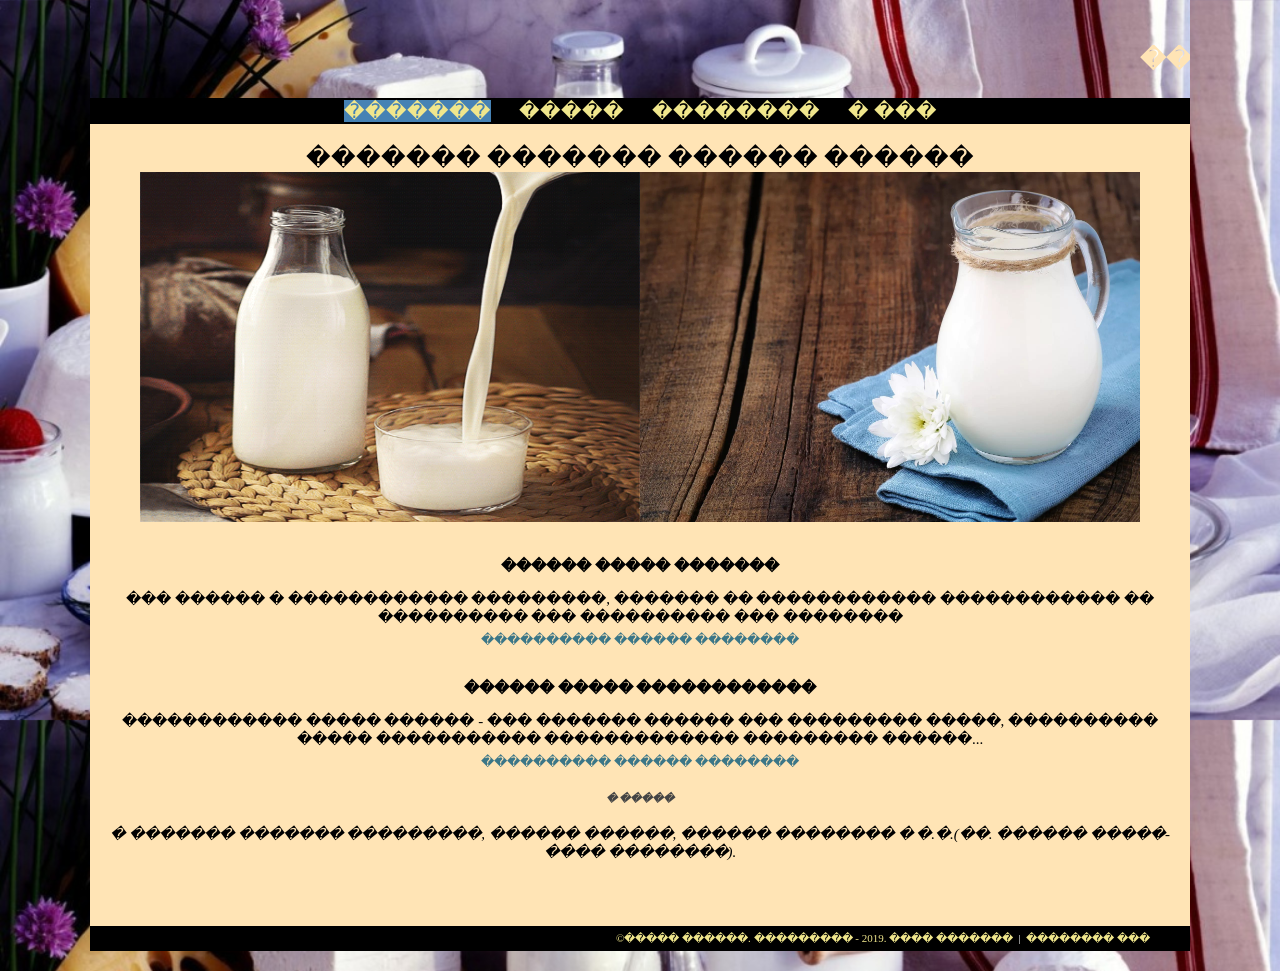
<file: index.html>
<!DOCTYPE html>
<html>
<head>
	<title>������� ������� ������ ������</title>
	<meta content="������� ������� ������ �������� � ������ ������������� ������" name="description">
	<link href="style.css" rel="stylesheet" type="text/css">
</head>
<body>
	<div id="container">
		<header>
			<marquee loop="1" behavior="slide"><strong>��������� ����� ��� �������� ������������</strong></marquee>
		</header>
		<div id="menu">
			<nav>
				<a class="active" href="index.html">�������</a>&nbsp; &nbsp; &nbsp; &nbsp;<a href="price.html">�����</a>&nbsp; &nbsp; &nbsp; &nbsp;<a href="contact.html">��������</a>&nbsp; &nbsp; &nbsp; &nbsp;<a href="about.html">� ���</a>
			</nav>
		</div>
		<div id="sidebar">
			<h1>������� ������� ������ ������</h1>
		</div>
		<article>
			<img align="center-right" alt="������ ����� �������" height="350" hspace="0" src="images/molokogif.gif" vspace="0" width="500"><img align="center-right-side" alt="������ ����� �������" height="350" hspace="0" src="images/moloko5.jpg" vspace="0" width="500">
			<h2>������ ����� �������</h2>
			<nav>
				<p>��� ������ � ������������ ���������, ������� �� ������������ ������������ �� ���������� ��� ���������� ��� ��������</p>
				<div id="soderzhanie">
					<a href="scmabout.html">���������� ������ ��������</a>
				</div>
				<h2>������ ����� ������������</h2>
				<p>������������ ����� ������ - ��� ������� ������ ��� ��������� �����, ���������� ����� ����������� ������������� ��������� ������...</p>
				<div id="soderzhanie">
					<a href="SOMAbout.html">���������� ������ ��������</a>
				</div>
			</nav>
			<h5><em>� �����</em></h5>
			<p><em>� ������� ������� ���������, ������ ������, ������ �������� � �.�.(��. ������ �����-���� ��������). </em></p>			
		</article>	
		<footer>
			&copy;����� ������. ��������� - 2019. ���� ������� &nbsp;<span class="separator">|</span>&nbsp; <a href="mailto:tromn@mail.ru">�������� ���</a>
		</footer>
	</div>
</body>
</html>
</file>
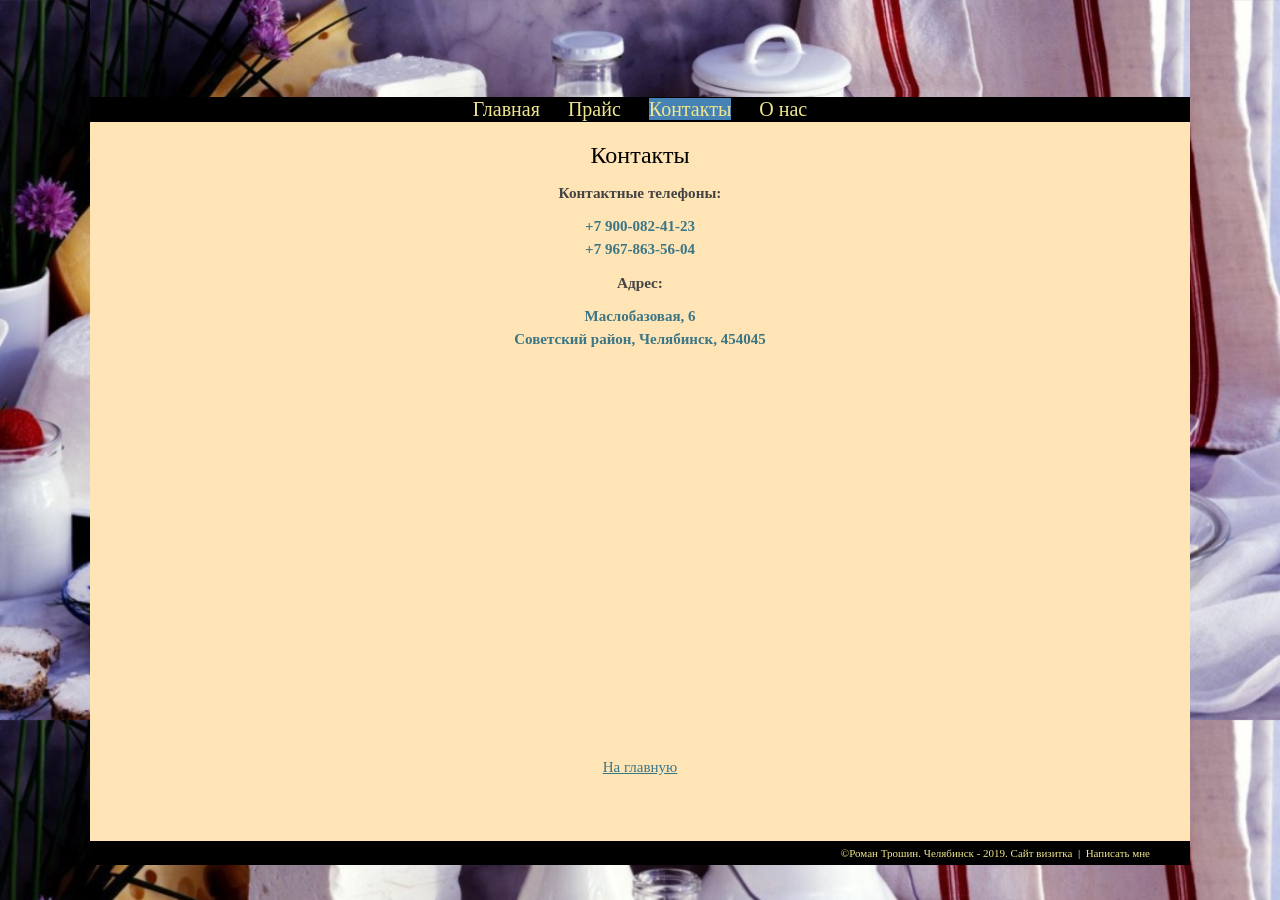
<file: contact.html>
<!DOCTYPE html>
<html>
<head>
	<title>��������</title>
	<meta content="������� ������� ������ �������� � ������ ������������� ������" name="description">
	<link href="style.css" rel="stylesheet" type="text/css">
</head>
<body>
	<div id="container">
		<header>
			<marquee loop="1" behavior="slide"><strong>��������� ����� ��� �������� ������������</strong></marquee>
		</header>
		<div id="menu">
			<nav>
				<a href="index.html">�������</a>&nbsp; &nbsp; &nbsp; &nbsp;<a href="price.html">�����</a>&nbsp; &nbsp; &nbsp; &nbsp;<a class="active" href="contact.html">��������</a>&nbsp; &nbsp; &nbsp; &nbsp;<a href="about.html">� ���</a>
			</nav>
		</div>
		<div id="of1">
			<div id="sidebar">
				<h1>��������</h1>
			</div>
			<article>
				<h3>���������� ��������:</h3>
				<div id="of2">
					<p id="soderzhanie"><strong>+7 900-082-41-23</strong></p>
					<p id="soderzhanie"><strong>+7 967-863-56-04</strong></p>
					<h3>�����:</h3>
					<p id="sh1"></p>
					<p id="soderzhanie"><strong>������������, 6</strong></p>
					<p id="soderzhanie"><strong>��������� �����, ���������, 454045</strong></p>
					<div id="YMapsID" style="width:500px;height:400px">
						<script async charset="utf-8" src="https://api-maps.yandex.ru/services/constructor/1.0/js/?um=constructor%3A37d7932eccbab7ad35743583a5523f676457168ca68dde970768f545f0e57287&amp;width=500&amp;height=400&amp;lang=ru_RU&amp;scroll=true;" type="text/javascript"></script>			
					</div>
					<p id="sh1"></p>
					<p id="soderzhanie"><a href="index.html"><u>�� �������</u></a></p>
				</div>
			</article>
		</div>
		<footer>
			&copy;����� ������. ��������� - 2019. ���� ������� &nbsp;<span class="separator">|</span>&nbsp; <a href="mailto:tromn@mail.ru">�������� ���</a>
		</footer>
	</div>
</body>
</html>
</file>
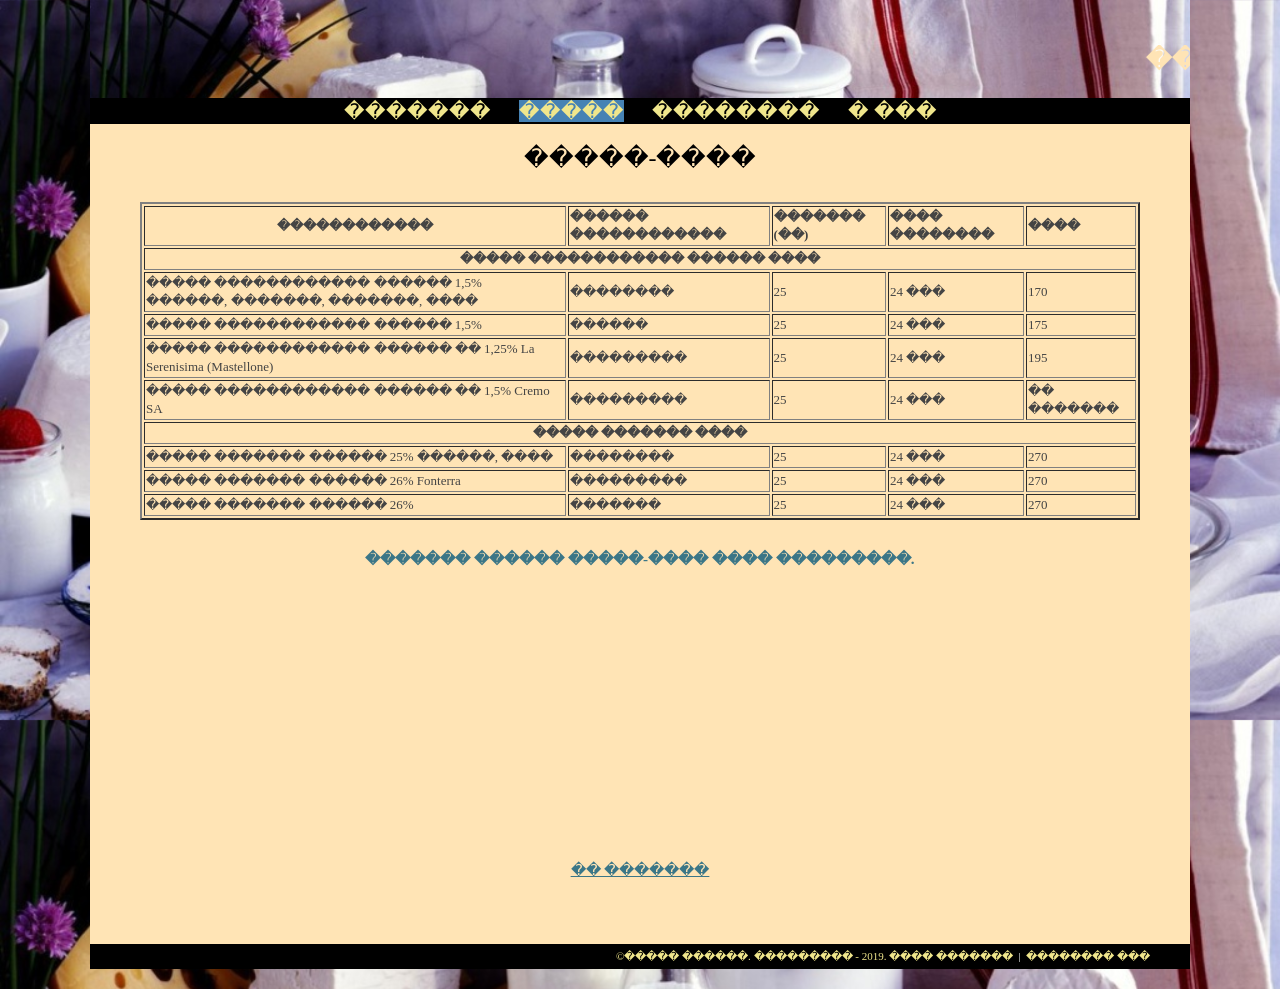
<file: price.html>
<!DOCTYPE html>
<html>
<head>
	<title>����� ����</title>
	<meta content="������� ������� ������ �������� � ������ ������������� ������" name="description">
	<link href="style.css" rel="stylesheet" type="text/css">
</head>
<body>
	<div id="container">
		<header>
			<marquee loop="1" behavior="slide"><strong>��������� ����� ��� �������� ������������</strong></marquee>
		</header>
		<div id="menu">
			<nav>
				<a href="index.html">�������</a>&nbsp; &nbsp; &nbsp; &nbsp;<a class="active" href="price.html">�����</a>&nbsp; &nbsp; &nbsp; &nbsp;<a href="contact.html">��������</a>&nbsp; &nbsp; &nbsp; &nbsp;<a href="about.html">� ���</a>
			</nav>
		</div>
		<div id="of1">
			<div id="sidebar">
				<h1>�����-����</h1>
			</div>
			<article>
				<div id="of2">
					<table border="2" cellpadding="1" id="table" width="100%">
						<tr>
							<th align="center">������������</th>
							<th>������ ������������</th>
							<th>������� (��)</th>
							<th>���� ��������</th>
							<th>����</th>
						</tr>
						<tr>
							<td colspan="5" align="center"><strong>����� ������������ ������ ����</strong></td>
						</tr>
						<tr>
							<td align="left">����� ������������ ������ 1,5% ������, �������, �������, ����</td>
							<td>��������</td>
							<td>25</td>
							<td>24 ���</td>
							<td>170</td>
						</tr>
						<tr>
							<td align="left">����� ������������ ������ 1,5%</td>
							<td>������</td>
							<td>25</td>
							<td>24 ���</td>
							<td>175</td>
						</tr>
						<tr>
							<td align="left">����� ������������ ������  �� 1,25% La Serenisima (Mastellone)</td>
							<td>���������</td>
							<td>25</td>
							<td>24 ���</td>
							<td>195</td>
						</tr>
						<tr>
							<td align="left">����� ������������ ������ �� 1,5% Cremo SA</td>
							<td>���������</td>
							<td>25</td>
							<td>24 ���</td>
							<td>�� �������</td>
						</tr>
						<tr>
							<td colspan="5" align="center"><strong>����� ������� ����</strong></td>
						</tr>
						<tr>
							<td align="left">����� ������� ������ 25% ������, ����</td>
							<td>��������</td>
							<td>25</td>
							<td>24 ���</td>
							<td>270</td>
						</tr>
						<tr>
							<td align="left">����� ������� ������ 26% Fonterra</td>
							<td>���������</td>
							<td>25</td>
							<td>24 ���</td>
							<td>270</td>
						</tr>
						<tr>
							<td align="left">����� ������� ������ 26% </td>
							<td>�������</td>
							<td>25</td>
							<td>24 ���</td>
							<td>270</td>
						</tr>
					</table>
					<h3 id="dwlprice"><a href="files/price.xlsx">������� ������ �����-���� ���� ���������.</a></h3>
					<p id="soderzhanie"><a href="index.html"><u>�� �������</u></a></p>
				</div>
			</article>
		</div>
		<footer>
			&copy;����� ������. ��������� - 2019. ���� ������� &nbsp;<span class="separator">|</span>&nbsp; <a href="mailto:tromn@mail.ru">�������� ���</a>
		</footer>
	</div>
</body>
</html>
</file>
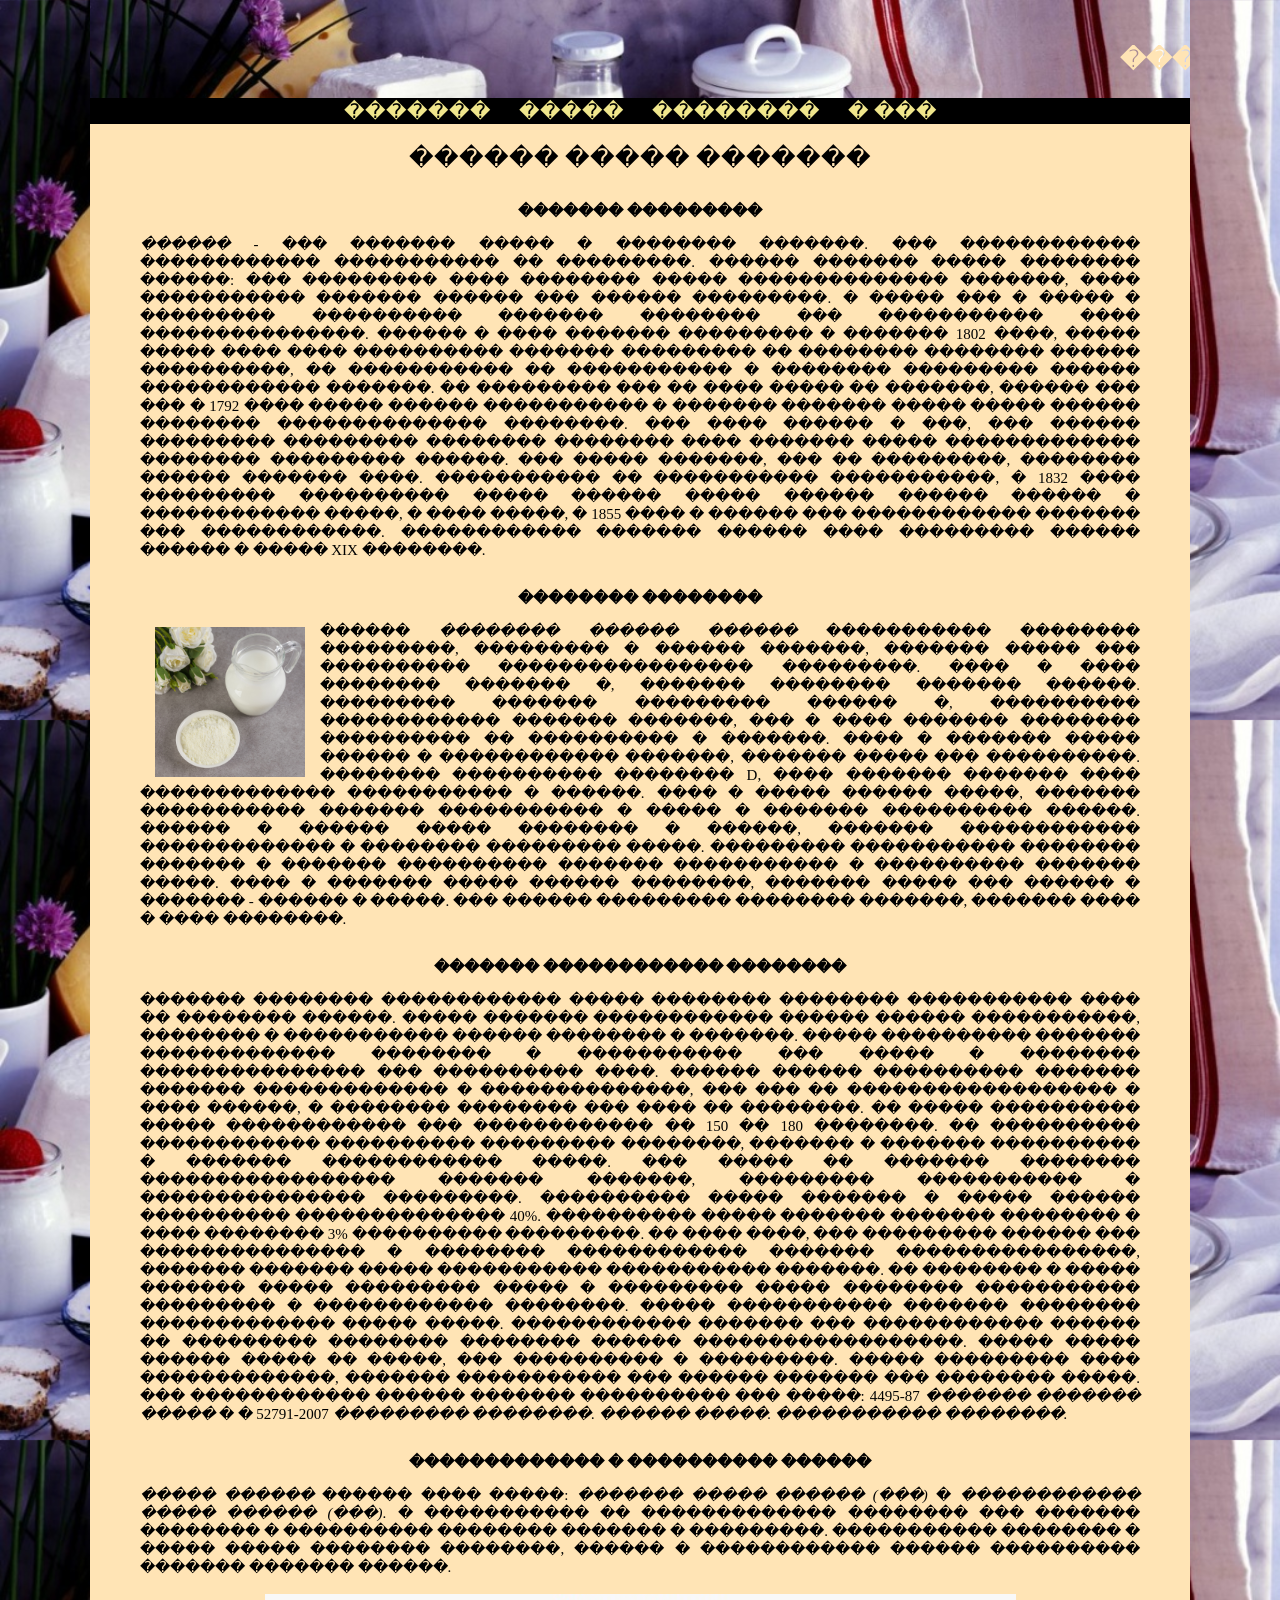
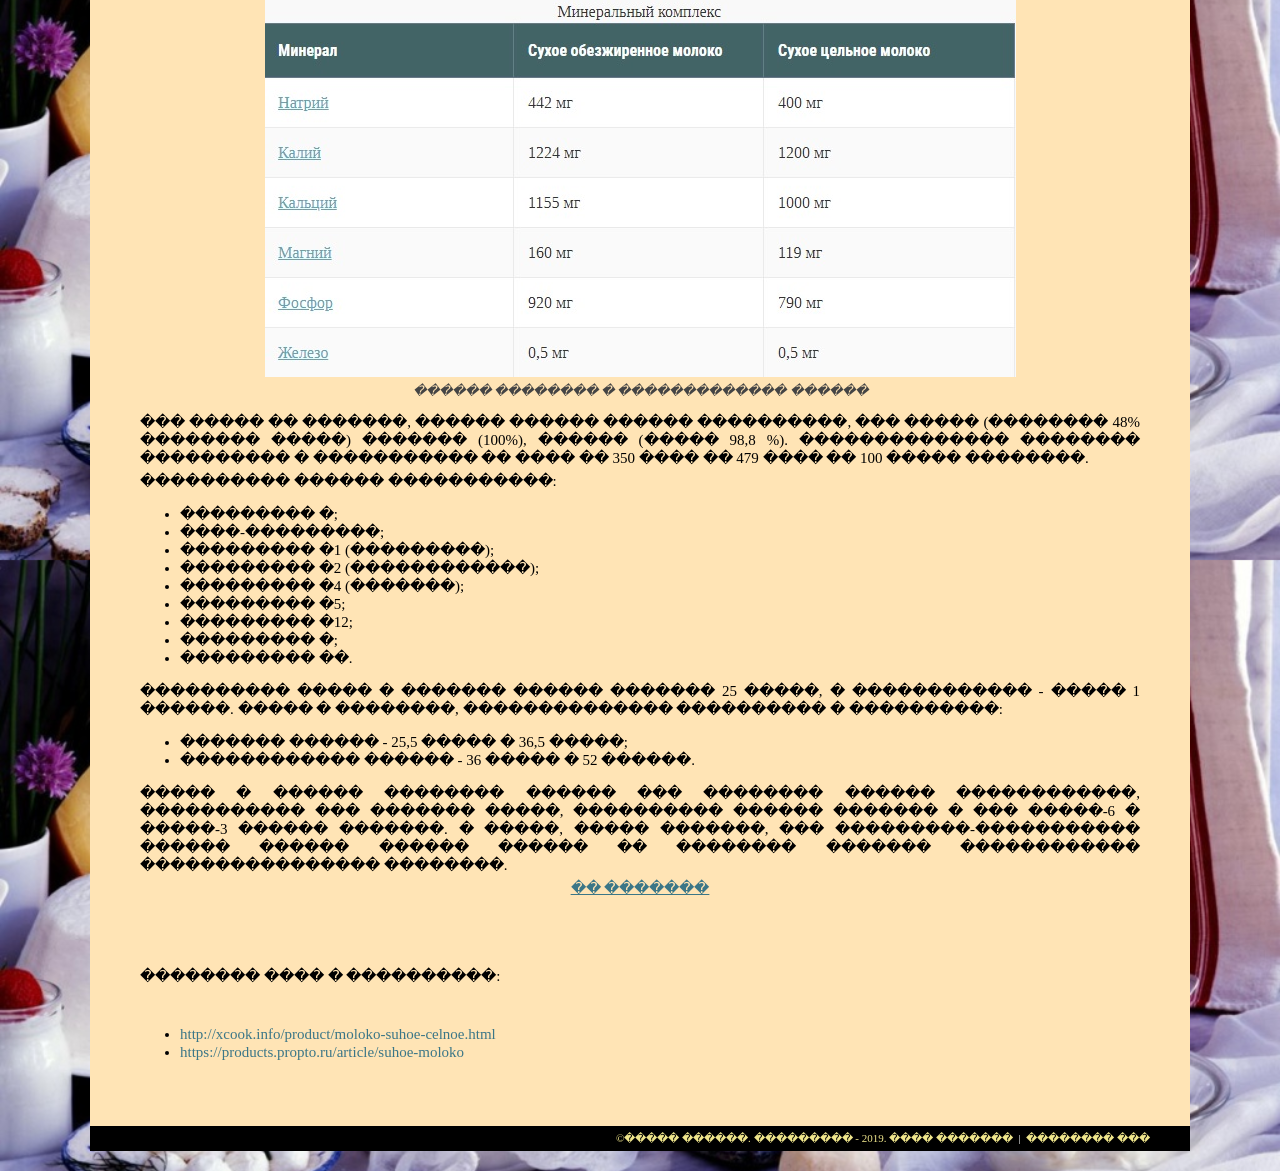
<file: scmabout.html>
<!DOCTYPE html>
<html>
<head>
	<title>� ����� ������� ������</title>
	<meta content="������� ������� ������ �������� � ������ ������������� ������" name="description">
	<link href="style.css" rel="stylesheet" type="text/css">
</head>
<body>
	<div id="container">
		<header>
			<marquee loop="1" behavior="slide"><strong>��������� ����� ��� �������� ������������</strong></marquee>
		</header>
		<div id="menu">
			<nav>
				<a href="index.html">�������</a>&nbsp; &nbsp; &nbsp; &nbsp;<a href="price.html">�����</a>&nbsp; &nbsp; &nbsp; &nbsp;<a href="contact.html">��������</a>&nbsp; &nbsp; &nbsp; &nbsp;<a href="about.html">� ���</a>
			</nav>
		</div>
		<div id="sidebar">
			<h1>������ ����� �������</h1>
		</div>
		<article>
			<h2>������� ���������</h2>
			<div id="of1">
				<p id="sh1"><em>������</em> - ��� ������� ����� � �������� �������. ��� ������������ ������������ ����������� �� ���������. ������ ������� ����� �������� ������: ��� ��������� ���� �������� ����� �������������� �������, ���� ����������� ������� ������ ��� ������ ���������. � ����� ��� � ����� � ��������� ���������� ������� �������� ��� ����������� ���� ���������������. ������ � ���� ������� ��������� � ������� 1802 ����, ����� ����� ���� ���� ���������� ������� ��������� �� �������� �������� ������ ����������, �� ����������� �� ����������� � �������� ��������� ������ ������������ �������. �� ��������� ��� �� ���� ����� �� �������, ������ ��� ��� � 1792 ���� ����� ������ ����������� � ������� ������� ����� ����� ������ �������� �������������� ��������. ��� ���� ������ � ���, ��� ������ ��������� ��������� �������� �������� ���� ������� ����� ������������� �������� ��������� ������. ��� ����� �������, ��� �� ���������, �������� ������ ������� ����. ����������� �� ����������� �����������, � 1832 ���� ��������� ���������� ����� ������ ����� ������ ������ ������ � ������������ �����, � ���� �����, � 1855 ���� � ������ ��� ������������ ������� ��� ������������. ������������ ������� ������ ���� ��������� ������ ������ � ����� XIX ��������.</p>
				<h2>�������� ��������</h2><img align="left" alt="������ ����� �������" height="150" hspace="15" src="images/moloko3.jpg" vspace="5" width="150">
				<p id="sh1">������ <em>�������� ������ ������</em> ����������� �������� ���������, ��������� � ������ �������, ������� ����� ��� ���������� ����������������� ���������. ���� � ���� �������� ������� �, ������� �������� ������� ������. ��������� ������� ��������� ������ �, ���������� ������������ ������� �������, ��� � ���� ������� �������� ���������� �� ���������� � �������. ���� � ������� ����� ������ � ������������ �������, ������� ����� ��� ����������. �������� ���������� �������� D, ���� ������� ������� ���� ������������� ����������� � ������. ���� � ����� ������ �����, ������� ����������� ������� ����������� � ����� � ������� ���������� ������. ������ � ������ ����� �������� � ������, ������� ������������ ������������� � �������� ��������� �����. ��������� ����������� �������� ������� � ������� ���������� ������� ����������� � ���������� ������� �����. ���� � ������� ����� ������ ��������, ������� ����� ��� ������ � ������� - ������ � �����. ��� ������ ��������� �������� �������, ������� ���� � ���� ��������.</p>
				<h2>������� ������������ ��������</h2>
				<p id="sh1">������� �������� ������������ ����� �������� �������� ����������� ���� �� �������� ������. ����� ������� ������������ ������ ������ �����������, �������� � ����������� ������ �������� � �������. ����� ���������� ������� ������������� �������� � ����������� ��� ����� � �������� ��������������� ��� ���������� ����. ������ ������ ���������� ������� ������� ������������� � ��������������, ��� ��� �� ������������������ � ���� ������, � �������� �������� ��� ���� �� ��������. �� ����� ���������� ����� ������������ ��� ������������ �� 150 �� 180 ��������. �� ���������� ������������ ���������� ��������� ��������, ������� � ������� ���������� � ������� ������������ �����. ��� ����� �� ������� �������� ����������������� ������� �������, ��������� ����������� � ��������������� ���������. ���������� ����� ������� � ����� ������ ���������� �������������� 40%. ���������� ����� ������� ������� �������� � ���� �������� 3% ���������� ���������. �� ���� ����, ��� ��������� ������ ��� ��������������� � �������� ������������ ������� ����������������, ������� ������� ����� ����������� ����������� �������. �� �������� � ����� ������� ����� ��������� ����� � ��������� ����� �������� ����������� ��������� � ������������ ��������. ����� ����������� ������� �������� ������������� ����� �����. ������������ ������� ��� ������������ ������ �� ��������� �������� �������� ������ ������������������. ����� ����� ������ ����� �� �����, ��� ���������� � ���������. ����� ��������� ���� �������������, ������� ����������� ��� ������ ������� ��� �������� �����. ��� ������������ ������ ������� ���������� ��� �����: 4495-87 <em>������� ������� �����</em> � � 52791-2007 <em>��������� ��������. ������ �����. ����������� ��������.</em></p>
				<h2>������������� � ���������� ������</h2>
				<p id="sh1"><em>����� ������</em> ������ ���� �����: <em>������� ����� ������ (���)</em> � <em>������������ ����� ������ (���)</em>. � ����������� �� ������������� �������� ��� ������� �������� � ���������� �������� ������� � ���������. ����������� �������� � ����� ����� �������� ��������, ������ � ������������ ������ ���������� ������� ������� ������.</p>
				<figure>
					<img align="center" alt="������� ������� ������ ������" hspace="15" src="images/table.jpg" vspace="5">
					<figcaption>
						<em>������ �������� � ������������� ������</em>
					</figcaption>
				</figure>
				<p id="sh1">��� ����� �� �������, ������ ������ ������ ����������, ��� ����� (�������� 48% �������� �����) ������� (100%), ������ (����� 98,8 %). �������������� �������� ���������� � ����������� �� ���� �� 350 ���� �� 479 ���� �� 100 ����� ��������.</p>
				<p id="sh1">���������� ������ �����������:</p>
				<ul id="sh1">
					<li>��������� �;</li>
					<li>����-���������;</li>
					<li>��������� �1 (���������);</li>
					<li>��������� �2 (������������);</li>
					<li>��������� �4 (�������);</li>
					<li>��������� �5;</li>
					<li>��������� �12;</li>
					<li>��������� �;</li>
					<li>��������� ��.</li>
				</ul>
				<p id="sh1">���������� ����� � ������� ������ ������� 25 �����, � ������������ - ����� 1 ������. ����� � ��������, �������������� ���������� � ����������:</p>
				<ul id="sh1">
					<li>������� ������ - 25,5 ����� � 36,5 �����;</li>
					<li>������������ ������ - 36 ����� � 52 ������.</li>
				</ul>
				<p id="sh1">����� � ������ �������� ������ ��� �������� ������ ������������, ����������� ��� ������� �����, ���������� ������ ������� � ��� �����-6 � �����-3 ������ �������. � �����, ����� �������, ��� ���������-����������� ������ ������ ������ ������ �� �������� ������� ������������ ���������������� ��������.</p>
				<p id="soderzhanie"><a href="index.html"><u>�� �������</u></a></p>
				<p id="sh2">�������� ���� � ����������:</p>
				<nav>
					<ul id="sh1">
						<li><a href="http://xcook.info/product/moloko-suhoe-celnoe.html">http://xcook.info/product/moloko-suhoe-celnoe.html</a></li>
						<li><a href="https://products.propto.ru/article/suhoe-moloko">https://products.propto.ru/article/suhoe-moloko</a></li>
					</ul>
				</nav>
			</div>
		</article>
		<footer>
			&copy;����� ������. ��������� - 2019. ���� ������� &nbsp;<span class="separator">|</span>&nbsp; <a href="mailto:tromn@mail.ru">�������� ���</a>
		</footer>
	</div>
</body>
</html>
</file>
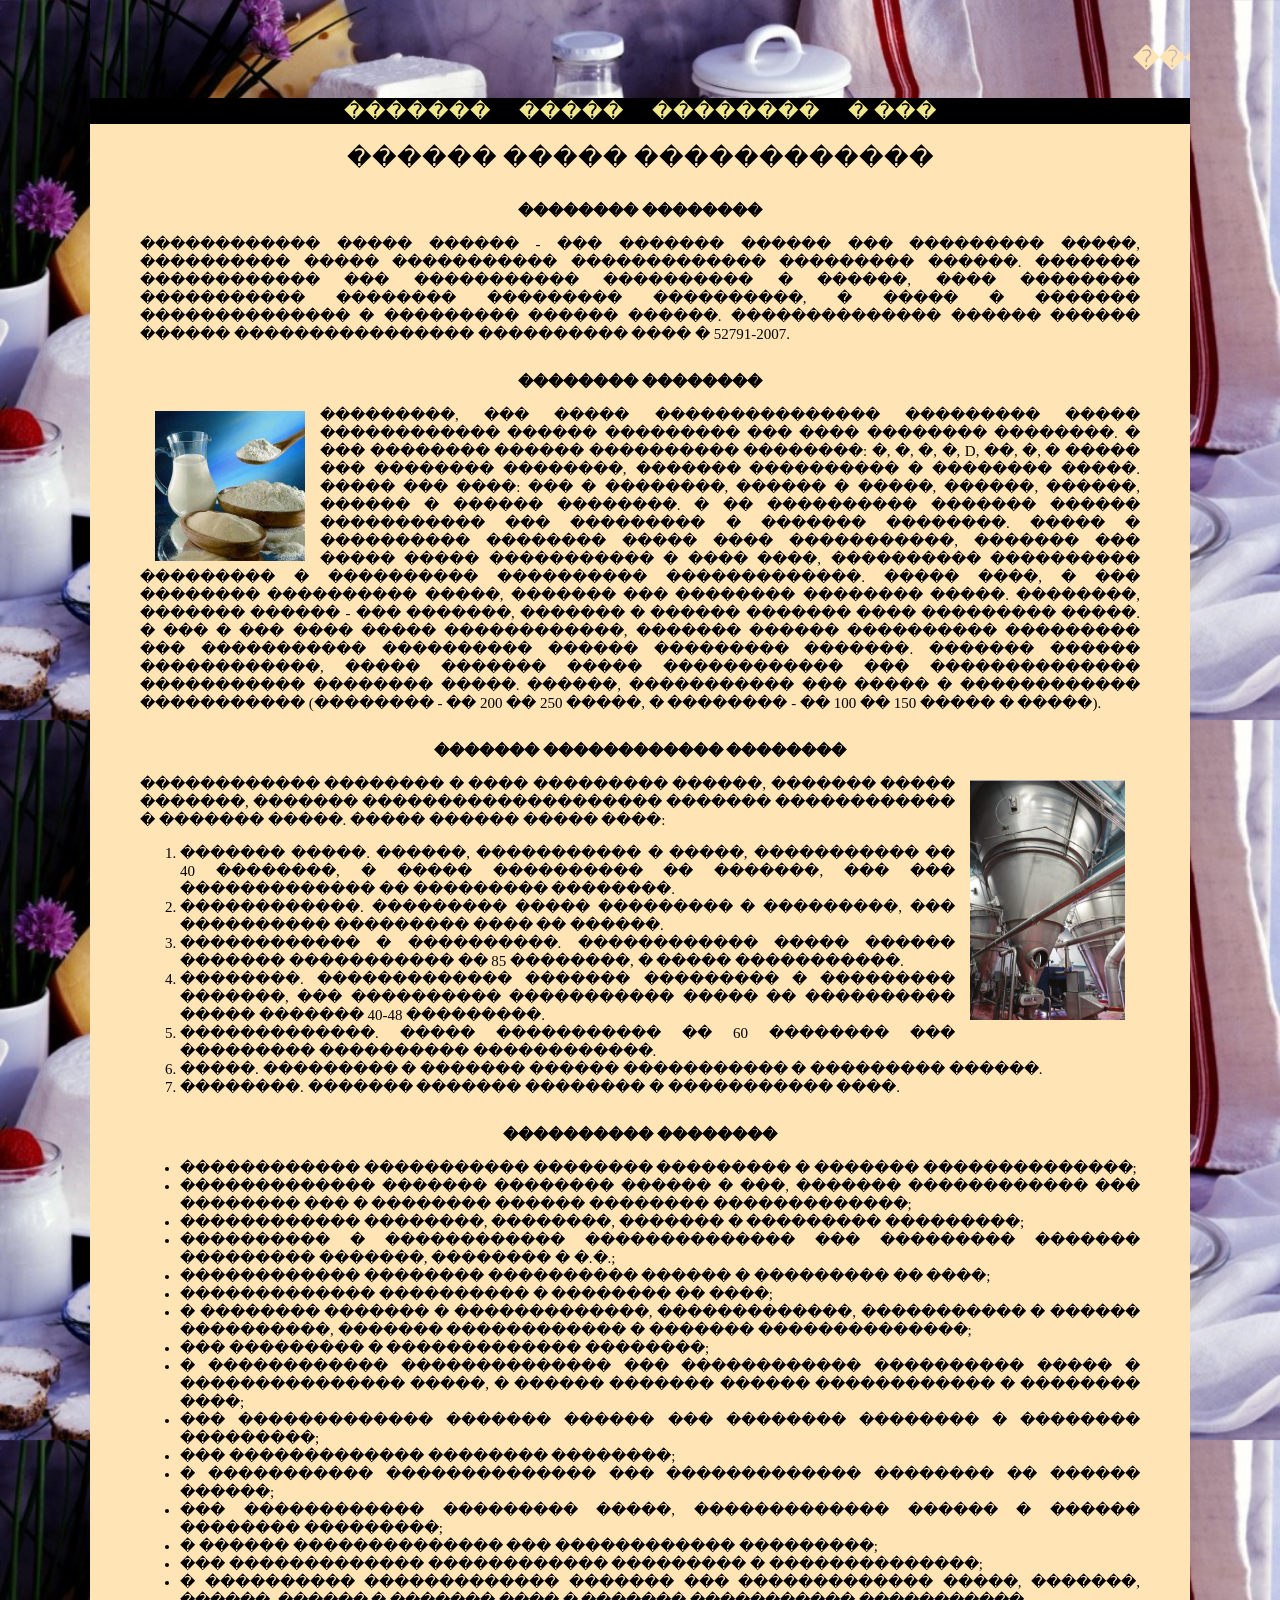
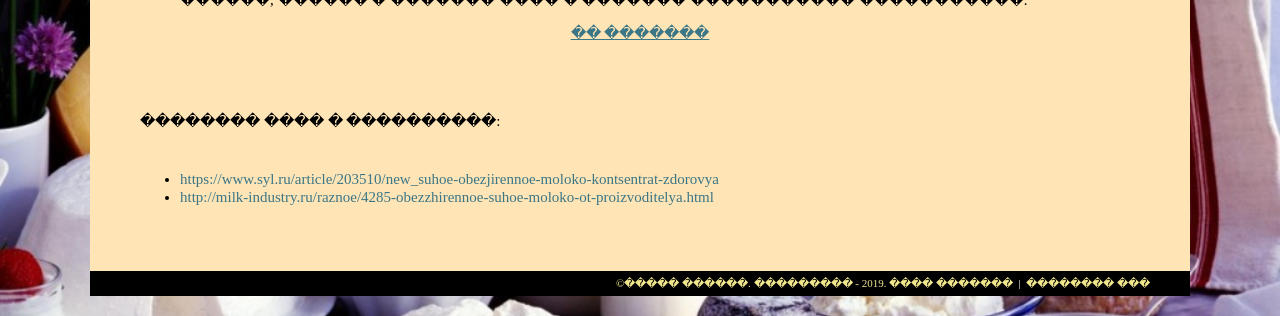
<file: somabout.html>
<!DOCTYPE html>
<html>
<head>
	<title>� ����� ������������ ������</title>
	<link href="style.css" rel="stylesheet" type="text/css">
	<meta content="������� ������� ������ �������� � ������ ������������� ������" name="description">
</head>
<body>
	<div id="container">
		<header>
			<marquee loop="1" behavior="slide"><strong>��������� ����� ��� �������� ������������</strong></marquee>
		</header>
		<div id="menu">
			<nav>
				<a href="index.html">�������</a>&nbsp; &nbsp; &nbsp; &nbsp;<a href="price.html">�����</a>&nbsp; &nbsp; &nbsp; &nbsp;<a href="contact.html">��������</a>&nbsp; &nbsp; &nbsp; &nbsp;<a href="about.html">� ���</a>
			</nav>
		</div>
		<div id="sidebar">
			<h1>������ ����� ������������</h1>
		</div>
		
		<article>
			<h2>�������� ��������</h2>
			<div id="of1">
				<p id="sh1">������������ ����� ������ - ��� ������� ������ ��� ��������� �����, ���������� ����� ����������� ������������� ��������� ������. ������� ������������ ��� ����������� ���������� � ������, ���� �������� ����������� �������� ��������� ����������, � ����� � ������� �������������� � ��������� ������ ������. �������������� ������ ������ ������ ���������������� ���������� ���� � 52791-2007.</p>
				<h2>�������� ��������</h2><img align="left" alt="������ ����� ������������" height="150" hspace="15" src="images/moloko4.jpg" vspace="5" width="150">
				<p id="sh1">���������, ��� ����� ��������������� ��������� ����� ������������ ������ ��������� ��� ���� �������� ��������. � ��� �������� ������ ���������� ��������: �, �, �, �, D, ��, �, � ����� ��� �������� ��������, ������� ���������� � �������� �����. ����� ��� ����: ��� � ��������, ������ � �����, ������, ������, ������ � ������ ��������. � �� ���������� ������� ������ ����������� ��� ��������� � ������� ��������. ����� � ���������� �������� ����� ���� �����������, ������� ��� ����� ����� ����������� � ���� ����, ���������� ���������� ��������� � ���������� ���������� �������������. ����� ����, � ��� �������� ���������� �����, ������� ��� �������� �������� �����. ��������, ������� ������ - ��� �������, ������� � ������ ������� ���� ��������� �����. � ��� � ��� ���� ����� ������������, ������� ������ ���������� ��������� ��� ����������� ���������� ������ ��������� �������. ������� ������ ������������, ����� ������� ����� ������������ ��� �������������� ����������� �������� �����. ������, ����������� ��� ����� � ������������ ����������� (�������� - �� 200 �� 250 �����, � �������� - �� 100 �� 150 ����� � �����).</p>
				<h2>������� ������������ ��������</h2><img align="right" alt="������������ ������ ������" height="240" hspace="15" src="images/proizvodstvo.jpg" vspace="5" width="155">
				<p id="sh1">������������ �������� � ���� ��������� ������, ������� ����� �������, ������� �������������������� ������� ������������ � ������� �����. ����� ������ ����� ����:</p>
				<ol id="sh1">
					<li>������� �����. ������, ����������� � �����, ����������� �� 40 ��������, � ����� ���������� �� �������, ��� ��� ������������� �� ��������� ��������.</li>
					<li>������������. ��������� ����� ��������� � ���������, ��� ���������� ��������� ���� �� ������.</li>
					<li>������������ � ����������. ������������ ����� ������ ������� ����������� �� 85 ��������, � ����� �����������.</li>
					<li>��������. ������������� ������� ��������� � ��������� �������, ��� ���������� ����������� ����� �� ���������� ����� ������� 40-48 ���������.</li>
					<li>�������������. ����� ����������� �� 60 �������� ��� ��������� ���������� ������������.</li>
					<li>�����. ��������� � ������� ������ ����������� � ��������� ������.</li>
					<li>��������. ������� ������� �������� � ����������� ����.</li>
				</ol>
				<h2>���������� ��������</h2>
				<ul id="sh1">
					<li>������������ ����������� �������� ��������� � ������� ��������������;</li>
					<li>������������� ������� �������� ������ � ���, ������� ������������ ��� �������� ��� � �������� ������ �������� �������������;</li>
					<li>������������ ��������, ��������, ������� � ��������� ���������;</li>
					<li>���������� � ������������ �������������� ��� ��������� ������� ��������� �������, �������� � �.�.;</li>
					<li>������������ �������� ���������� ������ � ��������� �� ����;</li>
					<li>������������� ���������� � �������� �� ����;</li>
					<li>� �������� ������� � �������������, �������������, ����������� � ������ ����������, ������� ������������ � ������� ��������������;</li>
					<li>��� ��������� � ������������� ��������;</li>
					<li>� ������������ �������������� ��� ������������ ���������� ����� � ��������������� �����, � ������ ������� ������ ������������ � �������� ����;</li>
					<li>��� ������������� ������� ������ ��� �������� �������� � �������� ���������;</li>
					<li>��� ������������� �������� ��������;</li>
					<li>� ����������� �������������� ��� ������������� �������� �� ������ ������;</li>
					<li>��� ������������ ��������� �����, ������������� ������ � ������ �������� ���������;</li>
					<li>� ������ �������������� ��� ������������ ���������;</li>
					<li>��� ������������� ������������ ��������� � ��������������;</li>
					<li>� ���������� ������������� ������� ��� ������������� �����, �������, ������, ������ � ������� ���� � ������� ����������� �����������.</li>
				</ul>
				<p id="soderzhanie"><a href="index.html"><u>�� �������</u></a></p>
				<p id="sh2">�������� ���� � ����������:</p>
				<nav>
					<ul id="sh1">
						<li><a href="https://www.syl.ru/article/203510/new_suhoe-obezjirennoe-moloko-kontsentrat-zdorovya">https://www.syl.ru/article/203510/new_suhoe-obezjirennoe-moloko-kontsentrat-zdorovya</a></li>
						<li><a href="http://milk-industry.ru/raznoe/4285-obezzhirennoe-suhoe-moloko-ot-proizvoditelya.html">http://milk-industry.ru/raznoe/4285-obezzhirennoe-suhoe-moloko-ot-proizvoditelya.html</a></li>
					</ul>
				</nav>
			</div>
		</article>
		<footer>
			&copy;����� ������. ��������� - 2019. ���� ������� &nbsp;<span class="separator">|</span>&nbsp; <a href="mailto:tromn@mail.ru">�������� ���</a>
		</footer>
	</div>
</body>
</html>
</file>
<file: style.css>
body {
	background: #191970;
	margin: 0;
}
body {
	background: url(images/fon4.jpg);
	-moz-background-size: 100%;
	/* Firefox 3.6+ */
	-webkit-background-size: 100%;
	/* Safari 3.1+ и Chrome 4.0+ */
	-o-background-size: 100%;
	/* Opera 9.6+ */
	background-size: 100%;
	/* Современные браузеры */
}
#container {
	background: url(images/fon3.jpg) no-repeat;
	width: 1100px;
	margin: 0 auto;
	background: #FFE4B5;
	text-align: center;
}
header {
	padding: 45px 0 20px 40px;
	text-align: center;
	background-color: 191970;
	background: url(images/fon4.jpg) no-repeat;
	-moz-background-size: 100%;
	/* Firefox 3.6+ */
	-webkit-background-size: 100%;
	/* Safari 3.1+ и Chrome 4.0+ */
	-o-background-size: 100%;
	/* Opera 9.6+ */
	background-size: 100%;
	/* Современные браузеры */
}
header a {
	color: #FFFFFF;
	text-decoration: none;
	font-size: 25px;
	font-family: "Times New Roman", "Arial Narrow";
}
marquee {
font-size: 25px;	
color: #FFE4B5;	
text-align: center;
}
#menu {
	background-color: #000000;
	padding: 1px 1px;
	
	text-align: center;
	
	display: block;
    
    text-align: center;
    
    text-decoration: none;
}
#menu a {
	color: Khaki;
	text-decoration: none;
	font-size: 20px;
	font-family: "Times New Roman", "Myriad Pro";
}
#menu a:hover {
	
	 background-color: #4682B4;
}
#sidebar {
	float: center;
	--width: 0px;
	padding: 20px 0 0 0px;
	margin: 0;
	text-align: center;
}
h1 {
	margin: 0px;
	color: #000000;
	font-size: 24px;
	font-family: "Georgia", "Myriad Pro";
	font-weight: normal;
}
p {
	color: #000000;
	font-size: 15px;
	margin: 30px 0 0px 0;
	text-align: center;
	margin: 5px 0 5px 0;
}
h2 {
	color: #000000;
	font-size: 15px;
	margin: 30px 0 15px 0;
	text-align: center;
}
#soderzhanie {
	color: #3b7687;
	text-align: center;
	margin: 100px 100 300px 50;
}




article {
	margin: 50 50 50 50px;
	padding: 0px 0px 0px 0;
	color: #444444;
	font-family: "Georgia";
	font-size: 13px;
	line-height: 18px;
	text-align: center;
}
article a {
	color: #3b7687;
	text-decoration: none;
}
article a:hover {
	color: #444444;
}
#of1 {
	width: 1000px;
	margin: 0 auto;
}
#YMapsID {
	margin: auto;
}
}
#of2 {
	margin: auto;
}
#of3 {
	text-align: justify;
	margin: 30px 0 175px 0;
}
#of4 {	
	margin: 40px 0 0px 0;
}
#shrcentr {
	text-align: center;	
	}

#perabout {
	font-family: "Georgia";
	font-size: 16px;
	width: 170px;
	margin: 0 auto;
	margin: 30px 0 30px 60;
	}	
#table {
	text-align: justify;
	margin: 30px 0 20px 0;
}
#dwlprice {
	text-align: center;
	margin: 30px 0 293px 0;
}
#sh1 {
	text-align: justify;
	margin-left-side 100px;
	color: #000000;
	font-size: 15px;
}
#sh2 {
	text-align: Left;
	margin-left-side 100px;
	margin: 70px 0 40px 0;
}
#ban {
	margin: 0px 0 0px 0;
	
}
#Count {
	margin: 15px 0 0px 0;
}
footer {
	padding: 6px 40px 6px 40px;
	background: #000000;
	font-family: "Lucida Sans Unicode";
	color: #F0E68C;
	font-size: 11px;
	text-align: right;
	padding: 100 px 100 0px 0px;
	margin: 65px 0 20px 0;
}
footer a {
	text-decoration: none;
	color: #F0E68C;
}
footer a:hover {
	color: #F0E68C;
}
.separator {
	font-size: 11px;
	color: #FFFFFF;
}
.active {
    background-color: #4682B4;
}
</file>
